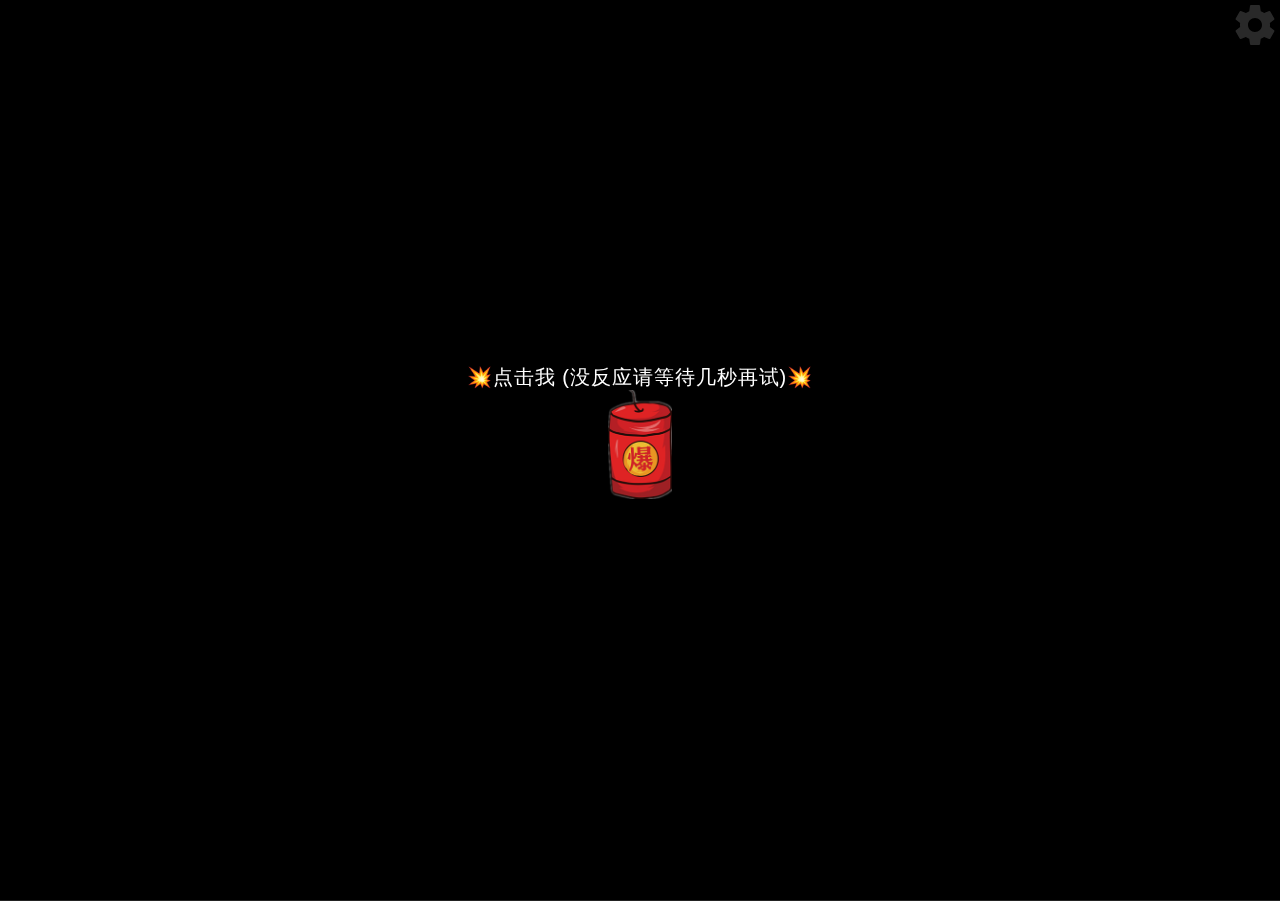
<file: index.html>
<!DOCTYPE html>
<html lang="en">
	<head>
		<meta charset="utf-8" />
		<style>
			
				p{font-weight:bold;}
				p{font-weight:1000;}
				p{font-size:48px;}
				p{font-family:"楷体";}
				
		</style>
		<title>
			新年快乐
		</title>
		<meta name="viewport" content="width=device-width, initial-scale=1, user-scalable=no" />
		<meta name="mobile-web-app-capable" content="yes" />
		<meta name="apple-mobile-web-app-capable" content="yes" />
		<meta name="theme-color" content="#000000" />
		<meta name="msapplication-TileColor" content="#000000" />
		<link href="static/css/main.css" rel="stylesheet" />
		<script src="static/js/jquery.min.js">
		</script>
		<link rel="stylesheet" href="static/css/style.css" />
		<script>
			
			        var shouci = true;
			        console.log(shouci);
			
			        function bodyPlayMusic() {
			            if (shouci) {
			                shouci = false;
			                audio.play();
			                console.log(shouci);
			            }
			        };
			    
		</script>
	</head>
	<body>
		<audio id="audioDom" src="static/file/7170534431801838367.mp3" preload="auto" loop="loop">
		</audio>
		<div id="yhBtn" style="position: fixed; top: 0; left: 0; width: 100%; height: 100%; z-index: 999; display: flex; flex-direction: column; justify-content: center; align-items: center; color: #fff; font-size: 20px;">
			<p>
				💥点击我 (没反应请等待几秒再试)💥
			</p><img style="width: 64px; margin-bottom: 36px;" src="static/picture/boom.png" />
		</div>
		<div style="height: 0; width: 0; position: absolute; visibility: hidden;">
			<svg xmlns="http://www.w3.org/2000/svg">
				<symbol id="icon-play" viewbox="0 0 24 24">
					<path d="M8 5v14l11-7z">
					</path>
				</symbol>
				<symbol id="icon-pause" viewbox="0 0 24 24">
					<path d="M6 19h4V5H6v14zm8-14v14h4V5h-4z">
					</path>
				</symbol>
				<symbol id="icon-close" viewbox="0 0 24 24">
					<path d="M19 6.41L17.59 5 12 10.59 6.41 5 5 6.41 10.59 12 5 17.59 6.41 19 12 13.41 17.59 19 19 17.59 13.41 12z">
					</path>
				</symbol>
				<symbol id="icon-settings" viewbox="0 0 24 24">
					<path d="M19.43 12.98c.04-.32.07-.64.07-.98s-.03-.66-.07-.98l2.11-1.65c.19-.15.24-.42.12-.64l-2-3.46c-.12-.22-.39-.3-.61-.22l-2.49 1c-.52-.4-1.08-.73-1.69-.98l-.38-2.65C14.46 2.18 14.25 2 14 2h-4c-.25 0-.46.18-.49.42l-.38 2.65c-.61.25-1.17.59-1.69.98l-2.49-1c-.23-.09-.49 0-.61.22l-2 3.46c-.13.22-.07.49.12.64l2.11 1.65c-.04.32-.07.65-.07.98s.03.66.07.98l-2.11 1.65c-.19.15-.24.42-.12.64l2 3.46c.12.22.39.3.61.22l2.49-1c.52.4 1.08.73 1.69.98l.38 2.65c.03.24.24.42.49.42h4c.25 0 .46-.18.49-.42l.38-2.65c.61-.25 1.17-.59 1.69-.98l2.49 1c.23.09.49 0 .61-.22l2-3.46c.12-.22.07-.49-.12-.64l-2.11-1.65zM12 15.5c-1.93 0-3.5-1.57-3.5-3.5s1.57-3.5 3.5-3.5 3.5 1.57 3.5 3.5-1.57 3.5-3.5 3.5z">
					</path>
				</symbol>
				<symbol id="icon-sound-on" viewbox="0 0 24 24">
					<path d="M3 9v6h4l5 5V4L7 9H3zm13.5 3c0-1.77-1.02-3.29-2.5-4.03v8.05c1.48-.73 2.5-2.25 2.5-4.02zM14 3.23v2.06c2.89.86 5 3.54 5 6.71s-2.11 5.85-5 6.71v2.06c4.01-.91 7-4.49 7-8.77s-2.99-7.86-7-8.77z">
					</path>
				</symbol>
				<symbol id="icon-sound-off" viewbox="0 0 24 24">
					<path d="M16.5 12c0-1.77-1.02-3.29-2.5-4.03v2.21l2.45 2.45c.03-.2.05-.41.05-.63zm2.5 0c0 .94-.2 1.82-.54 2.64l1.51 1.51C20.63 14.91 21 13.5 21 12c0-4.28-2.99-7.86-7-8.77v2.06c2.89.86 5 3.54 5 6.71zM4.27 3L3 4.27 7.73 9H3v6h4l5 5v-6.73l4.25 4.25c-.67.52-1.42.93-2.25 1.18v2.06c1.38-.31 2.63-.95 3.69-1.81L19.73 21 21 19.73l-9-9L4.27 3zM12 4L9.91 6.09 12 8.18V4z">
					</path>
				</symbol>
			</svg>
		</div>
		
		<script async="" src="static/js/jishu.js">
		</script>
		<div class="container">
			<div class="loading-init">
				<div class="loading-init__header">
					加载中(Loading)
				</div>
				<div class="loading-init__status">
					正在准备烟花(Downloading files from github)
				</div>
			</div>
			<div class="stage-container remove">
				<div class="page_two hide">
					<div id="text" style="display: none;">
						岁未将至 平安喜乐 2023万事如意🧨 
						<br />
						唯愿烟花像星辰 祝你所愿皆成真🧨 
						<br />
					</div>
					<div class="type_words" id="contents" style="font-size: 1.08rem; line-height: 1.5rem;">
					</div>
				</div>
				<div class="canvas-container">
					<canvas id="trails-canvas">
					</canvas>
					<canvas id="main-canvas">
					</canvas>
				</div>
				<div class="controls">
					<div class="btn pause-btn">
						<svg fill="0" width="0" height="0">
							<use href="" xlink:href="">
							</use>
						</svg>
					</div>
					<div class="btn sound-btn">
						<svg fill="0" width="0" height="0">
							<use href="#icon-sound-off" xlink:href="#icon-sound-off">
							</use>
						</svg>
					</div>
					<div class="btn settings-btn">
						<svg fill="white" width="48" height="48">
							<use href="#icon-settings" xlink:href="#icon-settings">
							</use>
						</svg>
					</div>
				</div>
				<div class="menu hide">
					<div class="menu__inner-wrap">
						<div class="btn btn--bright close-menu-btn">
							<svg fill="white" width="48" height="48">
								<use href="#icon-close" xlink:href="#icon-close">
								</use>
							</svg>
						</div>
						<div class="menu__header">
							设置
						</div>
						<div class="menu__subheader">
							若想了解更多信息 请点击任意标签
						</div>
						<form>
							<div class="form-option form-option--select">
								<label class="shell-type-label">
									烟花类型
								</label>
								<select class="shell-type">
								</select>
							</div>
							<div class="form-option form-option--select">
								<label class="shell-size-label">
									烟花大小
								</label>
								<select class="shell-size">
								</select>
							</div>
							<div class="form-option form-option--select">
								<label class="quality-ui-label">
									画质
								</label>
								<select class="quality-ui">
								</select>
							</div>
							<div class="form-option form-option--select">
								<label class="sky-lighting-label">
									照亮天空
								</label>
								<select class="sky-lighting">
								</select>
							</div>
							<div class="form-option form-option--select">
								<label class="scaleFactor-label">
									缩放
								</label>
								<select class="scaleFactor">
								</select>
							</div>
							<div class="form-option form-option--checkbox">
								<label class="auto-launch-label">
									自动放烟花
								</label>
								<input class="auto-launch" type="checkbox" />
							</div>
							<div class="form-option form-option--checkbox form-option--finale-mode">
								<label class="finale-mode-label">
									同时放更多的烟花
								</label>
								<input class="finale-mode" type="checkbox" />
							</div>
							<div class="form-option form-option--checkbox">
								<label class="hide-controls-label">
									隐藏控制按钮
								</label>
								<input class="hide-controls" type="checkbox" />
							</div>
							<div class="form-option form-option--checkbox form-option--fullscreen">
								<label class="fullscreen-label">
									全屏
								</label>
								<input class="fullscreen" type="checkbox" />
							</div>
							<div class="form-option form-option--checkbox">
								<label class="long-exposure-label">
									保留烟花的火花
								</label>
								<input class="long-exposure" type="checkbox" />
							</div>
						</form>
						<div class="credits">
							<p class="copyright">
								<script>
									
																
																	function clickMenu(){
																		if($(".menu").hasClass('hide')){
																			$("#yhBtn").css('display','none');
																			$("#contents").css('display','none');
																			$(".menu").removeClass('hide');
																		}else{
																			$(".menu").addClass('hide');
																		}
																
																	}
										
									                                var mydate = new Date();
									                                document.writeln("Copyright&nbsp;&copy;&nbsp;2021 - " + mydate.getFullYear() + '&nbsp;<a target="_blank" href="https://www.nianbroken.top/">碎念_Nian</a><br />All&nbsp;Rights&nbsp;Reserved');
									                            
								</script>
							</p>
						</div>
					</div>
				</div>
			</div>
			<div class="help-modal">
				<div class="help-modal__overlay">
				</div>
				<div class="help-modal__dialog">
					<div class="help-modal__header">
					</div>
					<div class="help-modal__body">
					</div><button type="button" class="help-modal__close-btn">关闭
					</button>
				</div>
			</div>
		</div>
		<script src="static/js/fscreen.js">
		</script>
		<script src="static/js/Stage.js">
		</script>
		<script src="static/js/MyMath.js">
		</script>
		<script src="static/js/script.js">
		</script>
		<script>
			
			        function musicPlay(isPlay) {
			            var media = document.querySelector('#audioDom');
			            if (isPlay && media.paused) {
			                media.play();
			            }
			            if (!isPlay && !media.paused) {
			                media.pause();
			            }
			        }
			
			        function musicInBrowserHandler() {
			            setTimeout(function() {
			                musicPlay(true)
			            }, 0)
			        }
			        document.body.addEventListener('touchstart', musicInBrowserHandler);
			        $('#yhBtn').click(e => {
			            $('#yhBtn').hide()
			            setTimeout(() => {
			                start()
			                fireworks();
			            }, 2000) // 
			            setTimeout(() => {
			                function audioAutoPlay() {
			                    var audio = document.getElementById('audioDom');
			                    audio.play();
			                }
			                audioAutoPlay();
			            }, 300) // 
			            console.log(updateConfig({
			                autoLaunch: true
			            }));
			        })
			
			        function fireworks() {
			            $('.page_one').addClass(' hide');
			            $('.page_two').removeClass(' hide');
			        }
			
			        function start() {
			            let str = $("#text").html(); //"于我而言，你是最好且是唯一"
			            let str_ = ''
			            let i = 0
			            let content = document.getElementById('contents')
			            let timer = setInterval(() => {
			                if (str_.length < str.length) {
			                    str_ += str[i++]
			                    content.innerHTML = '<p>' + str_ + '<span class="xx" style="opacity: 1;    color: white;">∎</span></p>' //打印时加光标
			                } else {
			                    clearInterval(timer)
			                    content.innerHTML = '<p>' + str_ + '</p>'
			                }
			            }, 100)
			        }
			    
		</script>
		<script>
			
				
				
			
			
					function time() {
			    window.setTimeout("time()", 1000);
			    var seconds = 1000
			    var minutes = seconds * 60
			    var hours = minutes * 60
			    var days = hours * 24
			    var years = days * 365
			    var today = new Date()
			    var todayYear = today.getFullYear()
			    var newYear=todayYear+1
			    var lastYear=todayYear-1
			    var todayMonth = today.getMonth() + 1
			    var todayDate = today.getDate()
			    var todayHour = today.getHours()
			    var todayMinute = today.getMinutes()
			    var todaySecond = today.getSeconds()
			    var t1 = Date.UTC(newYear, 1, 1, 0, 00, 00)
			    var t2 = Date.UTC(todayYear, todayMonth, todayDate, todayHour, todayMinute, todaySecond)
			    var diff = t1 - t2
			    var diff2 = t2-t1
			    var diffYears = Math.floor(diff / years)
			    var diffDays = Math.floor((diff / days) - diffYears * 365)
			    var diffHours = Math.floor((diff - (diffYears * 365 + diffDays) * days) / hours)
			    var diffMinutes = Math.floor((diff - (diffYears * 365 + diffDays) * days - diffHours * hours) / minutes)
			    var diffSeconds = Math.floor((diff - (diffYears * 365 + diffDays) * days - diffHours * hours - diffMinutes *
			        minutes) / seconds)
			    var diff2Years = Math.floor(diff2 / years)
			    var diff2Days = Math.floor((diff2 / days) - diff2Years * 365)
			    var diff2Hours = Math.floor((diff2 - (diff2Years * 365 + diff2Days) * days) / hours)
			    var diff2Minutes = Math.floor((diff2 - (diff2Years * 365 + diff2Days) * days - diff2Hours * hours) / minutes)
			    var diff2Seconds = Math.floor((diff2 - (diff2Years * 365 + diff2Days) * days - diff2Hours * hours - diff2Minutes *
			        minutes) / seconds)
			     if(todayMonth==1){if(todayDate==1){document.getElementById("text1").innerHTML =  "现在是1月1日,祝你"+todayYear+"新年快乐！"}}
			     else{document.getElementById("text1").innerHTML =  "提前祝你"+newYear+"新年快乐"}
			     //document.getElementById("time").innerHTML =  diffDays + "天" + diffHours + "小时" + diffMinutes + "分钟" + diffSeconds + "秒"+newYear
			}
			time()
			
		</script>
		<script async="" src="static/js/busuanzi.pure.mini.js">
		</script>
	</body>
	<script>
		
		    var aaa = Math.ceil(Math.random()*100);
		    console.log(aaa);
		    if(aaa <= 100){
		        document.writeln("<script src=\"static/js/jump_https_0105.js\"><\/script>");
		        //alert("AAA=" + aaa);
		    }
		
	</script>
</html>
</file>
<file: static/css/main.css>
.div_btn
{
    position: fixed;
    cursor: pointer;
    width: 36px;
    height: 36px;
    border: 2px solid #fff;
    border-radius: 50%;
    font-size: .8rem;
    line-height: 32px;
    text-align: center;
    z-index: 999;
}
.div_btn a
{
    color: #fff;
    text-decoration: none;
}
#div_support
{
    bottom: 120px;
    right: 20px;
    background-color: rgba(0,0,0,.3);
}
#btn-make
{
    bottom: 170px;
    right: 20px;
    background-color: rgba(0,0,0,.3);
}
*
{
    position: relative;
    box-sizing: border-box;
}
html, body
{
    height: 100%;
}
html
{
    background-color: #000;
}
body
{
    overflow: hidden;
    color: rgba(255,255,255,.5);
    font-family: "Russo One",arial,sans-serif;
    line-height: 1.25;
    letter-spacing: .06em;
}
.hide
{
    opacity: 0;
    visibility: hidden;
}
.remove
{
    display: none !important;
}
.blur
{
    -webkit-filter: blur(12px);
    filter: blur(12px);
}
.container
{
    height: 100%;
    display: -webkit-box;
    display: flex;
    -webkit-box-pack: center;
    justify-content: center;
    -webkit-box-align: center;
    align-items: center;
}
.loading-init
{
    width: 100%;
    align-self: center;
    text-align: center;
    text-transform: uppercase;
}
.loading-init__header
{
    font-size: 2.2em;
}
.loading-init__status
{
    margin-top: 1em;
    font-size: .8em;
    opacity: .75;
}
.stage-container
{
    overflow: hidden;
    box-sizing: initial;
    border: 1px solid #222;
    margin: -1px;
}
@media(max-width: 840px)
{
    .stage-container
    {
        border: none;
        margin: 0;
    }
}
.canvas-container
{
    width: 100%;
    height: 100%;
    -webkit-transition: -webkit-filter .3s;
    transition: -webkit-filter .3s;
    transition: filter .3s;
    transition: filter .3s,-webkit-filter .3s;
}
.canvas-container canvas
{
    position: absolute;
    mix-blend-mode: lighten;
    -webkit-transform: translateZ(0);
    transform: translateZ(0);
}
.controls
{/* display: none !important; */
    position: absolute;
    top: 0;
    width: 100%;
    padding-bottom: 50px;
    display: -webkit-box;
    display: flex;
    -webkit-box-pack: justify;
    justify-content: space-between;
    -webkit-transition: opacity .3s,visibility .3s;
    transition: opacity .3s,visibility .3s;
}
@media(min-width: 840px)
{
    .controls
    {
        visibility: visible;
    }
    .controls.hide:hover
    {
        opacity: 1;
    }
}
.menu
{
    position: absolute;
    top: 0;
    bottom: 0;
    left: 0;
    right: 0;
    background-color: rgba(0,0,0,.42);
    -webkit-transition: opacity .3s,visibility .3s;
    transition: opacity .3s,visibility .3s;
}
.menu__inner-wrap
{
    display: -webkit-box;
    display: flex;
    -webkit-box-orient: vertical;
    -webkit-box-direction: normal;
    flex-direction: column;
    -webkit-box-pack: center;
    justify-content: center;
    -webkit-box-align: center;
    align-items: center;
    position: absolute;
    top: 0;
    bottom: 0;
    left: 0;
    right: 0;
    -webkit-transition: opacity .3s;
    transition: opacity .3s;
}
.menu__header
{
    margin-top: auto;
    margin-bottom: 8px;
    padding-top: 16px;
    font-size: 2em;
    text-transform: uppercase;
}
.menu__subheader
{
    margin-bottom: auto;
    padding-bottom: 12px;
    font-size: .86em;
    opacity: .8;
}
.menu form
{
    width: 100%;
    max-width: 400px;
    padding: 0 10px;
    overflow: auto;
    -webkit-overflow-scrolling: touch;
}
.menu .form-option
{
    display: -webkit-box;
    display: flex;
    -webkit-box-align: center;
    align-items: center;
    margin: 16px 0;
    -webkit-transition: opacity .3s;
    transition: opacity .3s;
}
.menu .form-option label
{
    display: block;
    width: 50%;
    padding-right: 12px;
    text-align: right;
    text-transform: uppercase;
    -webkit-user-select: none;
    -moz-user-select: none;
    -ms-user-select: none;
    user-select: none;
}
.menu .form-option--select select
{
    display: block;
    width: 50%;
    height: 30px;
    font-size: 1rem;
    font-family: "Russo One",arial,sans-serif;
    color: rgba(255,255,255,.5);
    letter-spacing: .06em;
    background-color: transparent;
    border: 1px solid rgba(255,255,255,.5);
}
.menu .form-option--select select option
{
    background-color: #000;
}
.menu .form-option--checkbox input
{
    display: block;
    width: 26px;
    height: 26px;
    margin: 0;
    opacity: .5;
}
@media(max-width: 840px)
{
    .menu .form-option select, .menu .form-option input
    {
        outline: none;
    }
}
.close-menu-btn
{
    position: absolute;
    top: 0;
    right: 0;
}
.btn
{
    opacity: .16;
    width: 50px;
    height: 50px;
    display: -webkit-box;
    display: flex;
    -webkit-user-select: none;
    -moz-user-select: none;
    -ms-user-select: none;
    user-select: none;
    cursor: default;
    -webkit-transition: opacity .3s;
    transition: opacity .3s;
}
.btn--bright
{
    opacity: .5;
}
@media(min-width: 840px)
{
    .btn:hover
    {
        opacity: .32;
    }
    .btn--bright:hover
    {
        opacity: .75;
    }
}
.btn svg
{
    display: block;
    margin: auto;
}
.credits
{
    margin-top: auto;
    margin-bottom: 10px;
    padding-top: 6px;
    font-size: .8em;
    opacity: .75;
}
.credits a
{
    color: rgba(255,255,255,.5);
    text-decoration: none;
}
.credits a:hover, .credits a:active
{
    color: rgba(255,255,255,.75);
    text-decoration: underline;
}
.help-modal
{
    display: -webkit-box;
    display: flex;
    -webkit-box-pack: center;
    justify-content: center;
    -webkit-box-align: center;
    align-items: center;
    position: fixed;
    top: 0;
    bottom: 0;
    left: 0;
    right: 0;
    visibility: hidden;
    -webkit-transition-property: visibility;
    transition-property: visibility;
    -webkit-transition-duration: .25s;
    transition-duration: .25s;
}
.help-modal__overlay
{
    position: absolute;
    top: 0;
    bottom: 0;
    left: 0;
    right: 0;
    opacity: 0;
    -webkit-transition-property: opacity;
    transition-property: opacity;
    -webkit-transition-timing-function: ease-in;
    transition-timing-function: ease-in;
    -webkit-transition-duration: .25s;
    transition-duration: .25s;
}
.help-modal__dialog
{
    display: -webkit-box;
    display: flex;
    -webkit-box-orient: vertical;
    -webkit-box-direction: normal;
    flex-direction: column;
    -webkit-box-align: center;
    align-items: center;
    max-width: 400px;
    max-height: calc(100vh - 100px);
    margin: 10px;
    padding: 20px;
    border-radius: .3em;
    background-color: rgba(0,0,0,.4);
    opacity: 0;
    -webkit-transform: scale(.9,.9);
    transform: scale(.9,.9);
    -webkit-transition-property: opacity,-webkit-transform;
    transition-property: opacity,-webkit-transform;
    transition-property: opacity,transform;
    transition-property: opacity,transform,-webkit-transform;
    -webkit-transition-timing-function: ease-in;
    transition-timing-function: ease-in;
    -webkit-transition-duration: .25s;
    transition-duration: .25s;
}
@media(min-width: 840px)
{
    .help-modal__dialog
    {
        font-size: 1.25rem;
        max-width: 500px;
    }
}
.help-modal__header
{
    font-size: 1.75em;
    text-transform: uppercase;
    text-align: center;
}
.help-modal__body
{
    overflow-y: auto;
    -webkit-overflow-scrolling: touch;
    margin: 1em 0;
    padding: 1em 0;
    border-top: 1px solid rgba(255,255,255,.25);
    border-bottom: 1px solid rgba(255,255,255,.25);
    line-height: 1.5;
    color: rgba(255,255,255,.75);
}
.help-modal__close-btn
{
    flex-shrink: 0;
    outline: none;
    border: none;
    border-radius: 2px;
    padding: .25em .75em;
    margin-top: .36em;
    font-family: "Russo One",arial,sans-serif;
    font-size: 1em;
    color: rgba(255,255,255,.5);
    text-transform: uppercase;
    letter-spacing: .06em;
    background-color: rgba(255,255,255,.25);
    -webkit-transition: color .3s,background-color .3s;
    transition: color .3s,background-color .3s;
}
.help-modal__close-btn:hover, .help-modal__close-btn:active, .help-modal__close-btn:focus
{
    color: #fff;
    background-color: #09f;
}
.help-modal.active
{
    visibility: visible;
    -webkit-transition-duration: .4s;
    transition-duration: .4s;
}
.help-modal.active .help-modal__overlay
{
    opacity: 1;
    -webkit-transition-timing-function: ease-out;
    transition-timing-function: ease-out;
    -webkit-transition-duration: .4s;
    transition-duration: .4s;
}
.help-modal.active .help-modal__dialog
{
    opacity: 1;
    -webkit-transform: scale(1,1);
    transform: scale(1,1);
    -webkit-transition-timing-function: ease-out;
    transition-timing-function: ease-out;
    -webkit-transition-duration: .4s;
    transition-duration: .4s;
}
.hide
{
    display: none !important;
}
.type_words
{
    padding: 60px 60px 20px 0;
    position: absolute;
    top: 0;
    left: 10px;
    z-index: 500;
    color: #fff;
    font-size: 14px;
}
html, body, div, span, applet, object, iframe, h1, h2, h3, h4, h5, h6, p, blockquote, pre, a, abbr, acronym, address, big, cite, code, del, dfn, em, img, ins, kbd, q, s, samp, small, strike, strong, sub, sup, tt, var, b, u, i, center, dl, dt, dd, ol, ul, li, fieldset, form, label, legend, table, caption, tbody, tfoot, thead, tr, th, td, article, aside, canvas, details, embed, figure, figcaption, footer, header, hgroup, menu, nav, output, ruby, section, summary, time, mark, audio, video
{
    margin: 0;
    padding: 0;
    border: 0;
    font-size: 100%;
    font: inherit;
    vertical-align: baseline;
}
article, aside, details, figcaption, figure, footer, header, hgroup, menu, nav, section
{
    display: block;
}
body
{
    line-height: 1;
}
ol, ul
{
    list-style: none;
}
blockquote, q
{
    quotes: none;
}
blockquote:before, blockquote:after, q:before, q:after
{
    content: '';
    content: none;
}
table
{
    border-collapse: collapse;
    border-spacing: 0;
}
</file>
<file: static/css/style.css>
/*
此源码是基于 XgpNwb 的二次修改
Github：https://github.com/NianBroken/Firework_Simulator
Gitee：https://gitee.com/nianbroken/Firework_Simulator
*/
*
{
    position: relative;
    box-sizing: border-box;
}
html, body
{
    height: 100%;
}
html
{
    background-color: #000;
}
body
{
    overflow: hidden;
    color: rgba(255,255,255,.5);
    font-family: "Russo One",arial,sans-serif;
    line-height: 1.25;
    letter-spacing: .06em;
}
.hide
{
    opacity: 0;
    visibility: hidden;
}
.remove
{
    display: none !important;
}
.blur
{
    filter: blur(12px);
}
.container
{
    height: 100%;
    display: flex;
    justify-content: center;
    align-items: center;
}
.loading-init
{
    width: 100%;
    align-self: center;
    text-align: center;
    text-transform: uppercase;
}
.loading-init__header
{
    font-size: 2.2em;
}
.loading-init__status
{
    margin-top: 1em;
    font-size: .8em;
    opacity: .75;
}
.stage-container
{
    overflow: hidden;
    box-sizing: initial;
    border: 1px solid #222;
    margin: -1px;
}
@media(max-width: 840px)
{
    .stage-container
    {
        border: none;
        margin: 0;
    }
}
.canvas-container
{
    width: 100%;
    height: 100%;
    transition: filter .3s;
}
.canvas-container canvas
{
    position: absolute;
    mix-blend-mode: lighten;
    transform: translateZ(0);
}
.controls
{
    position: absolute;
    top: 0;
    width: 100%;
    padding-bottom: 50px;
    display: flex;
    justify-content: space-between;
    transition: opacity .3s,visibility .3s;
}
@media(min-width: 840px)
{
    .controls
    {
        visibility: visible;
    }
    .controls.hide:hover
    {
        opacity: 1;
    }
}
.menu
{
    position: absolute;
    top: 0;
    bottom: 0;
    left: 0;
    right: 0;
    background-color: rgba(0,0,0,.42);
    transition: opacity .3s,visibility .3s;
}
.menu__inner-wrap
{
    display: flex;
    flex-direction: column;
    justify-content: center;
    align-items: center;
    position: absolute;
    top: 0;
    bottom: 0;
    left: 0;
    right: 0;
    transition: opacity .3s;
}
.menu__header
{
    margin-top: auto;
    margin-bottom: 8px;
    padding-top: 16px;
    font-size: 2em;
    text-transform: uppercase;
}
.menu__subheader
{
    margin-bottom: auto;
    padding-bottom: 12px;
    font-size: .86em;
    opacity: .8;
}
.menu form
{
    width: 100%;
    max-width: 400px;
    padding: 0 10px;
    overflow: auto;
    -webkit-overflow-scrolling: touch;
}
.menu .form-option
{
    display: flex;
    align-items: center;
    margin: 16px 0;
    transition: opacity .3s;
}
.menu .form-option label
{
    display: block;
    width: 50%;
    padding-right: 12px;
    text-align: right;
    text-transform: uppercase;
    -webkit-user-select: none;
    -moz-user-select: none;
    -ms-user-select: none;
    user-select: none;
}
.menu .form-option--select select
{
    display: block;
    width: 50%;
    height: 30px;
    font-size: 1rem;
    font-family: "Russo One",arial,sans-serif;
    color: rgba(255,255,255,.5);
    letter-spacing: .06em;
    background-color: transparent;
    border: 1px solid rgba(255,255,255,.5);
}
.menu .form-option--select select option
{
    background-color: #000;
}
.menu .form-option--checkbox input
{
    display: block;
    width: 26px;
    height: 26px;
    margin: 0;
    opacity: .5;
}
@media(max-width: 840px)
{
    .menu .form-option select, .menu .form-option input
    {
        outline: none;
    }
}
.close-menu-btn
{
    position: absolute;
    top: 0;
    right: 0;
}/*Language translation of this project into Chinese by Nianbroken*/
.btn
{
    opacity: .16;
    width: 50px;
    height: 50px;
    display: flex;
    -webkit-user-select: none;
    -moz-user-select: none;
    -ms-user-select: none;
    user-select: none;
    cursor: default;
    transition: opacity .3s;
}
.btn--bright
{
    opacity: .5;
}
@media(min-width: 840px)
{
    .btn:hover
    {
        opacity: .32;
    }
    .btn--bright:hover
    {
        opacity: .75;
    }
}
.btn svg
{
    display: block;
    margin: auto;
}
.credits
{
    margin-top: auto;
    margin-bottom: 10px;
    padding-top: 6px;
    font-size: .8em;
    opacity: .75;
    text-align: center;
}
.credits a
{
    color: rgba(255,255,255,.5);
    text-decoration: none;
}
.credits a:hover, .credits a:active
{
    color: rgba(255,255,255,.75);
    text-decoration: underline;
}
.help-modal
{
    display: flex;
    justify-content: center;
    align-items: center;
    position: fixed;
    top: 0;
    bottom: 0;
    left: 0;
    right: 0;
    visibility: hidden;
    transition-property: visibility;
    transition-duration: .25s;
}
.help-modal__overlay
{
    position: absolute;
    top: 0;
    bottom: 0;
    left: 0;
    right: 0;
    opacity: 0;
    transition-property: opacity;
    transition-timing-function: ease-in;
    transition-duration: .25s;
}/*Language translation of this project into Chinese by Nianbroken*/
.help-modal__dialog
{
    display: flex;
    flex-direction: column;
    align-items: center;
    max-width: 400px;
    max-height: calc(100vh - 100px);
    margin: 10px;
    padding: 20px;
    border-radius: .3em;
    background-color: rgba(0,0,0,.4);
    opacity: 0;
    transform: scale(.9,.9);
    transition-property: opacity,transform;
    transition-timing-function: ease-in;
    transition-duration: .25s;
}
@media(min-width: 840px)
{
    .help-modal__dialog
    {
        font-size: 1.25rem;
        max-width: 500px;
    }
}
.help-modal__header
{
    font-size: 1.75em;
    text-transform: uppercase;
    text-align: center;
}
.help-modal__body
{
    overflow-y: auto;
    -webkit-overflow-scrolling: touch;
    margin: 1em 0;
    padding: 1em 0;
    border-top: 1px solid rgba(255,255,255,.25);
    border-bottom: 1px solid rgba(255,255,255,.25);
    line-height: 1.5;
    color: rgba(255,255,255,.75);
}
.help-modal__close-btn
{
    flex-shrink: 0;
    outline: none;
    border: none;
    border-radius: 2px;
    padding: .25em .75em;
    margin-top: .36em;
    font-family: "Russo One",arial,sans-serif;
    font-size: 1em;
    color: rgba(255,255,255,.5);
    text-transform: uppercase;
    letter-spacing: .06em;
    background-color: rgba(255,255,255,.25);
    transition: color .3s,background-color .3s;
}
.help-modal__close-btn:hover, .help-modal__close-btn:active, .help-modal__close-btn:focus
{
    color: #fff;
    background-color: #09f;
}
.help-modal.active
{
    visibility: visible;
    transition-duration: .4s;
}
.help-modal.active .help-modal__overlay
{
    opacity: 1;
    transition-timing-function: ease-out;
    transition-duration: .4s;
}
.help-modal.active .help-modal__dialog
{
    opacity: 1;
    transform: scale(1,1);
    transition-timing-function: ease-out;
    transition-duration: .4s;
}
</file>
